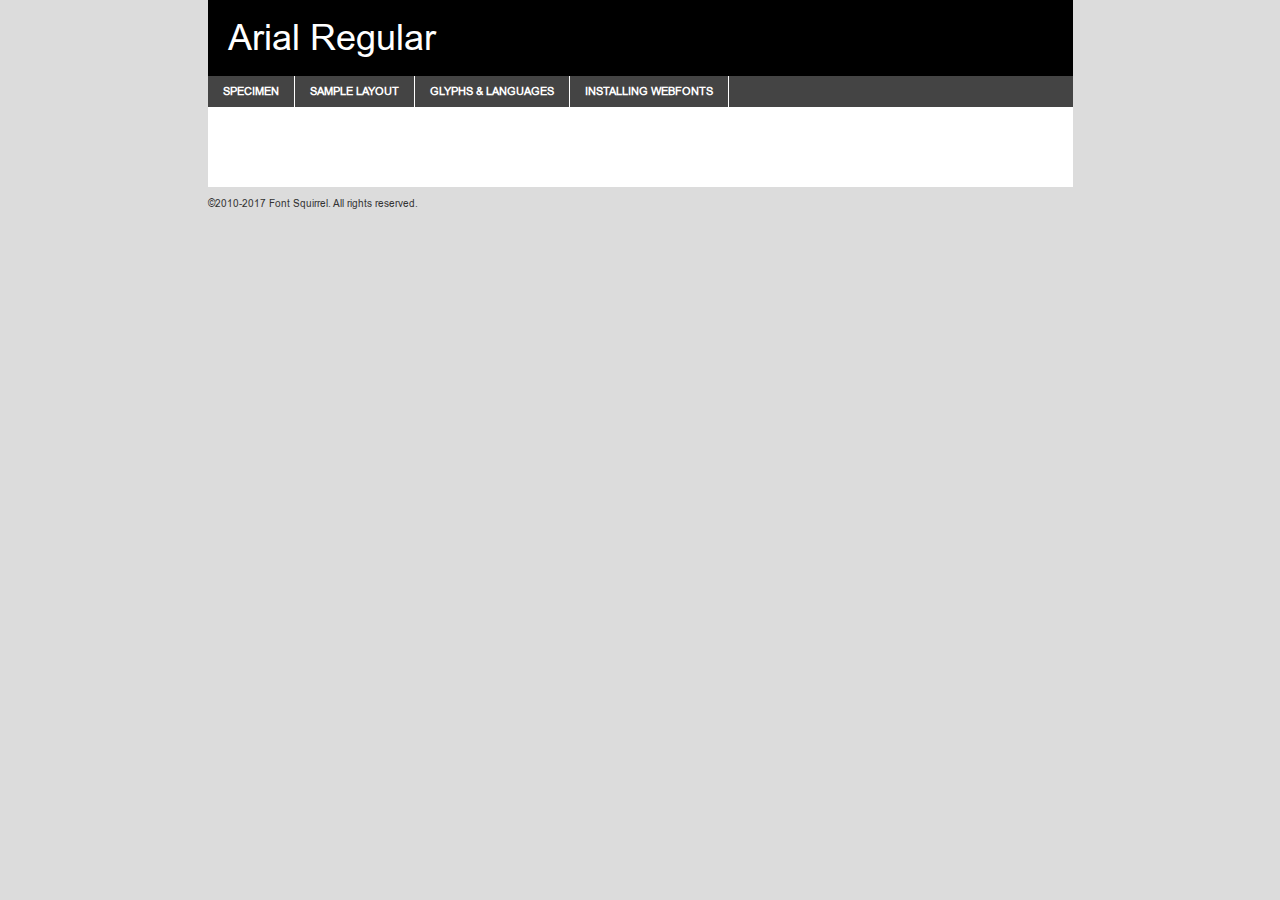
<file: assets/fonts/arial-demo.html>
<!DOCTYPE html PUBLIC "-//W3C//DTD XHTML 1.0 Transitional//EN"
        "http://www.w3.org/TR/xhtml1/DTD/xhtml1-transitional.dtd">

<html xmlns="http://www.w3.org/1999/xhtml" xml:lang="en" lang="en">
<head>
    <meta http-equiv="Content-Type" content="text/html; charset=utf-8"/>
    <script src="http://ajax.googleapis.com/ajax/libs/jquery/1.7.2/jquery.min.js" type="text/javascript" charset="utf-8"></script>
    <script type="text/javascript">
		(function($) {
			$.fn.easyTabs = function(option) {
				var param = jQuery.extend({ fadeSpeed: 'fast', defaultContent: 1, activeClass: 'active' }, option);
				$(this).each(function() {
					var thisId = '#' + this.id;
					if ( param.defaultContent == '' )
					{
						param.defaultContent = 1;
					}
					if ( typeof param.defaultContent == 'number' )
					{
						var defaultTab = $(thisId + ' .tabs li:eq(' + (param.defaultContent - 1) + ') a').attr('href').substr(1);
					}
					else
					{
						var defaultTab = param.defaultContent;
					}
					$(thisId + ' .tabs li a').each(function() {
						var tabToHide = $(this).attr('href').substr(1);
						$('#' + tabToHide).addClass('easytabs-tab-content');
					});
					hideAll();
					changeContent(defaultTab);

					function hideAll() {$(thisId + ' .easytabs-tab-content').hide();}

					function changeContent(tabId)
					{
						hideAll();
						$(thisId + ' .tabs li').removeClass(param.activeClass);
						$(thisId + ' .tabs li a[href=#' + tabId + ']').closest('li').addClass(param.activeClass);
						if ( param.fadeSpeed != 'none' )
						{
							$(thisId + ' #' + tabId).fadeIn(param.fadeSpeed);
						}
						else
						{
							$(thisId + ' #' + tabId).show();
						}
					}

					$(thisId + ' .tabs li').click(function() {
						var tabId = $(this).find('a').attr('href').substr(1);
						changeContent(tabId);
						return false;
					});
				});
			}
		})(jQuery);
    </script>
    <link rel="stylesheet" href="specimen_files/specimen_stylesheet.css" type="text/css" charset="utf-8"/>
    <link rel="stylesheet" href="stylesheet.css" type="text/css" charset="utf-8"/>

    <style type="text/css">
        		body {
			font-family: 'arial';
        		}

            </style>

    <title>Arial Regular Specimen</title>


    <script type="text/javascript" charset="utf-8">
		$(document).ready(function() {
			$('#container').easyTabs({ defaultContent: 1 });
		});
    </script>
</head>

<body>
<div id="container">
    <div id="header">
		Arial Regular    </div>
    <ul class="tabs">
        <li><a href="#specimen">Specimen</a></li>
        <li><a href="#layout">Sample Layout</a></li>
		        <li><a href="#glyphs">Glyphs &amp; Languages</a></li>
        <li><a href="#installing">Installing Webfonts</a></li>

    </ul>

    <div id="main_content">


        <div id="specimen">

            <div class="section">
                <div class="grid12 firstcol">
                    <div class="huge">AaBb</div>
                </div>
            </div>

            <div class="section">
                <div class="glyph_range">A&#x200B;B&#x200b;C&#x200b;D&#x200b;E&#x200b;F&#x200b;G&#x200b;H&#x200b;I&#x200b;J&#x200b;K&#x200b;L&#x200b;M&#x200b;N&#x200b;O&#x200b;P&#x200b;Q&#x200b;R&#x200b;S&#x200b;T&#x200b;U&#x200b;V&#x200b;W&#x200b;X&#x200b;Y&#x200b;Z&#x200b;a&#x200b;b&#x200b;c&#x200b;d&#x200b;e&#x200b;f&#x200b;g&#x200b;h&#x200b;i&#x200b;j&#x200b;k&#x200b;l&#x200b;m&#x200b;n&#x200b;o&#x200b;p&#x200b;q&#x200b;r&#x200b;s&#x200b;t&#x200b;u&#x200b;v&#x200b;w&#x200b;x&#x200b;y&#x200b;z&#x200b;1&#x200b;2&#x200b;3&#x200b;4&#x200b;5&#x200b;6&#x200b;7&#x200b;8&#x200b;9&#x200b;0&#x200b;&amp;&#x200b;.&#x200b;,&#x200b;?&#x200b;!&#x200b;&#64;&#x200b;(&#x200b;)&#x200b;#&#x200b;$&#x200b;%&#x200b;*&#x200b;+&#x200b;-&#x200b;=&#x200b;:&#x200b;;</div>
            </div>
            <div class="section">
                <div class="grid12 firstcol">
                    <table class="sample_table">
                        <tr>
                            <td>10</td>
                            <td class="size10">abcdefghijklmnopqrstuvwxyzABCDEFGHIJKLMNOPQRSTUVWXYZ0123456789abcdefghijklmnopqrstuvwxyzABCDEFGHIJKLMNOPQRSTUVWXYZ0123456789abcdefghijklmnopqrstuvwxyzABCDEFGHIJKLMNOPQRSTUVWXYZ</td>
                        </tr>
                        <tr>
                            <td>11</td>
                            <td class="size11">abcdefghijklmnopqrstuvwxyzABCDEFGHIJKLMNOPQRSTUVWXYZ0123456789abcdefghijklmnopqrstuvwxyzABCDEFGHIJKLMNOPQRSTUVWXYZ0123456789abcdefghijklmnopqrstuvwxyzABCDEFGHIJKLMNOPQRSTUVWXYZ</td>
                        </tr>
                        <tr>
                            <td>12</td>
                            <td class="size12">abcdefghijklmnopqrstuvwxyzABCDEFGHIJKLMNOPQRSTUVWXYZ0123456789abcdefghijklmnopqrstuvwxyzABCDEFGHIJKLMNOPQRSTUVWXYZ0123456789abcdefghijklmnopqrstuvwxyzABCDEFGHIJKLMNOPQRSTUVWXYZ</td>
                        </tr>
                        <tr>
                            <td>13</td>
                            <td class="size13">abcdefghijklmnopqrstuvwxyzABCDEFGHIJKLMNOPQRSTUVWXYZ0123456789abcdefghijklmnopqrstuvwxyzABCDEFGHIJKLMNOPQRSTUVWXYZ0123456789abcdefghijklmnopqrstuvwxyzABCDEFGHIJKLMNOPQRSTUVWXYZ</td>
                        </tr>
                        <tr>
                            <td>14</td>
                            <td class="size14">abcdefghijklmnopqrstuvwxyzABCDEFGHIJKLMNOPQRSTUVWXYZ0123456789abcdefghijklmnopqrstuvwxyzABCDEFGHIJKLMNOPQRSTUVWXYZ0123456789abcdefghijklmnopqrstuvwxyzABCDEFGHIJKLMNOPQRSTUVWXYZ</td>
                        </tr>
                        <tr>
                            <td>16</td>
                            <td class="size16">abcdefghijklmnopqrstuvwxyzABCDEFGHIJKLMNOPQRSTUVWXYZ0123456789abcdefghijklmnopqrstuvwxyzABCDEFGHIJKLMNOPQRSTUVWXYZ</td>
                        </tr>
                        <tr>
                            <td>18</td>
                            <td class="size18">abcdefghijklmnopqrstuvwxyzABCDEFGHIJKLMNOPQRSTUVWXYZ0123456789abcdefghijklmnopqrstuvwxyzABCDEFGHIJKLMNOPQRSTUVWXYZ</td>
                        </tr>
                        <tr>
                            <td>20</td>
                            <td class="size20">abcdefghijklmnopqrstuvwxyzABCDEFGHIJKLMNOPQRSTUVWXYZ0123456789abcdefghijklmnopqrstuvwxyzABCDEFGHIJKLMNOPQRSTUVWXYZ</td>
                        </tr>
                        <tr>
                            <td>24</td>
                            <td class="size24">abcdefghijklmnopqrstuvwxyzABCDEFGHIJKLMNOPQRSTUVWXYZ0123456789abcdefghijklmnopqrstuvwxyzABCDEFGHIJKLMNOPQRSTUVWXYZ</td>
                        </tr>
                        <tr>
                            <td>30</td>
                            <td class="size30">abcdefghijklmnopqrstuvwxyzABCDEFGHIJKLMNOPQRSTUVWXYZ0123456789abcdefghijklmnopqrstuvwxyzABCDEFGHIJKLMNOPQRSTUVWXYZ</td>
                        </tr>
                        <tr>
                            <td>36</td>
                            <td class="size36">abcdefghijklmnopqrstuvwxyzABCDEFGHIJKLMNOPQRSTUVWXYZ0123456789abcdefghijklmnopqrstuvwxyzABCDEFGHIJKLMNOPQRSTUVWXYZ</td>
                        </tr>
                        <tr>
                            <td>48</td>
                            <td class="size48">abcdefghijklmnopqrstuvwxyzABCDEFGHIJKLMNOPQRSTUVWXYZ0123456789abcdefghijklmnopqrstuvwxyzABCDEFGHIJKLMNOPQRSTUVWXYZ</td>
                        </tr>
                        <tr>
                            <td>60</td>
                            <td class="size60">abcdefghijklmnopqrstuvwxyzABCDEFGHIJKLMNOPQRSTUVWXYZ0123456789abcdefghijklmnopqrstuvwxyzABCDEFGHIJKLMNOPQRSTUVWXYZ</td>
                        </tr>
                        <tr>
                            <td>72</td>
                            <td class="size72">abcdefghijklmnopqrstuvwxyzABCDEFGHIJKLMNOPQRSTUVWXYZ0123456789abcdefghijklmnopqrstuvwxyzABCDEFGHIJKLMNOPQRSTUVWXYZ</td>
                        </tr>
                        <tr>
                            <td>90</td>
                            <td class="size90">abcdefghijklmnopqrstuvwxyzABCDEFGHIJKLMNOPQRSTUVWXYZ0123456789abcdefghijklmnopqrstuvwxyzABCDEFGHIJKLMNOPQRSTUVWXYZ</td>
                        </tr>
                    </table>

                </div>

            </div>


            <div class="section" id="bodycomparison">


                <div id="xheight">
                    <div class="fontbody">&#x25FC;&#x25FC;&#x25FC;&#x25FC;&#x25FC;&#x25FC;&#x25FC;&#x25FC;&#x25FC;&#x25FC;&#x25FC;&#x25FC;&#x25FC;&#x25FC;&#x25FC;&#x25FC;&#x25FC;&#x25FC;&#x25FC;&#x25FC;&#x25FC;&#x25FC;&#x25FC;&#x25FC;&#x25FC;&#x25FC;&#x25FC;&#x25FC;&#x25FC;&#x25FC;&#x25FC;&#x25FC;&#x25FC;&#x25FC;&#x25FC;&#x25FC;&#x25FC;&#x25FC;&#x25FC;&#x25FC;&#x25FC;&#x25FC;&#x25FC;&#x25FC;&#x25FC;&#x25FC;&#x25FC;&#x25FC;&#x25FC;&#x25FC;&#x25FC;&#x25FC;&#x25FC;&#x25FC;&#x25FC;&#x25FC;&#x25FC;&#x25FC;&#x25FC;&#x25FC;&#x25FC;&#x25FC;&#x25FC;&#x25FC;&#x25FC;&#x25FC;&#x25FC;&#x25FC;&#x25FC;&#x25FC;&#x25FC;&#x25FC;&#x25FC;&#x25FC;&#x25FC;&#x25FC;&#x25FC;&#x25FC;&#x25FC;&#x25FC;&#x25FC;&#x25FC;&#x25FC;&#x25FC;&#x25FC;&#x25FC;&#x25FC;&#x25FC;&#x25FC;&#x25FC;&#x25FC;&#x25FC;&#x25FC;&#x25FC;&#x25FC;&#x25FC;&#x25FC;&#x25FC;&#x25FC;body</div>
                    <div class="arialbody">body</div>
                    <div class="verdanabody">body</div>
                    <div class="georgiabody">body</div>
                </div>
                <div class="fontbody" style="z-index:1">
                    body<span>Arial Regular</span>
                </div>
                <div class="arialbody" style="z-index:1">
                    body<span>Arial</span>
                </div>
                <div class="verdanabody" style="z-index:1">
                    body<span>Verdana</span>
                </div>
                <div class="georgiabody" style="z-index:1">
                    body<span>Georgia</span>
                </div>


            </div>


            <div class="section psample psample_row1" id="">

                <div class="grid2 firstcol">
                    <p class="size10"><span>10.</span>Aenean lacinia bibendum nulla sed consectetur. Fusce dapibus, tellus ac cursus commodo, tortor mauris condimentum nibh, ut fermentum massa justo sit amet risus. Nullam id dolor id nibh ultricies vehicula ut id elit. Cum sociis natoque penatibus et magnis dis parturient montes, nascetur ridiculus mus. Nulla vitae elit libero, a pharetra augue.</p>

                </div>
                <div class="grid3">
                    <p class="size11"><span>11.</span>Aenean lacinia bibendum nulla sed consectetur. Fusce dapibus, tellus ac cursus commodo, tortor mauris condimentum nibh, ut fermentum massa justo sit amet risus. Nullam id dolor id nibh ultricies vehicula ut id elit. Cum sociis natoque penatibus et magnis dis parturient montes, nascetur ridiculus mus. Nulla vitae elit libero, a pharetra augue.</p>

                </div>
                <div class="grid3">
                    <p class="size12"><span>12.</span>Aenean lacinia bibendum nulla sed consectetur. Fusce dapibus, tellus ac cursus commodo, tortor mauris condimentum nibh, ut fermentum massa justo sit amet risus. Nullam id dolor id nibh ultricies vehicula ut id elit. Cum sociis natoque penatibus et magnis dis parturient montes, nascetur ridiculus mus. Nulla vitae elit libero, a pharetra augue.</p>

                </div>
                <div class="grid4">
                    <p class="size13"><span>13.</span>Aenean lacinia bibendum nulla sed consectetur. Fusce dapibus, tellus ac cursus commodo, tortor mauris condimentum nibh, ut fermentum massa justo sit amet risus. Nullam id dolor id nibh ultricies vehicula ut id elit. Cum sociis natoque penatibus et magnis dis parturient montes, nascetur ridiculus mus. Nulla vitae elit libero, a pharetra augue.</p>

                </div>
                <div class="white_blend"></div>

            </div>
            <div class="section psample psample_row2" id="">
                <div class="grid3 firstcol">
                    <p class="size14"><span>14.</span>Aenean lacinia bibendum nulla sed consectetur. Fusce dapibus, tellus ac cursus commodo, tortor mauris condimentum nibh, ut fermentum massa justo sit amet risus. Nullam id dolor id nibh ultricies vehicula ut id elit. Cum sociis natoque penatibus et magnis dis parturient montes, nascetur ridiculus mus. Nulla vitae elit libero, a pharetra augue.</p>

                </div>
                <div class="grid4">
                    <p class="size16"><span>16.</span>Aenean lacinia bibendum nulla sed consectetur. Fusce dapibus, tellus ac cursus commodo, tortor mauris condimentum nibh, ut fermentum massa justo sit amet risus. Nullam id dolor id nibh ultricies vehicula ut id elit. Cum sociis natoque penatibus et magnis dis parturient montes, nascetur ridiculus mus. Nulla vitae elit libero, a pharetra augue.</p>

                </div>
                <div class="grid5">
                    <p class="size18"><span>18.</span>Aenean lacinia bibendum nulla sed consectetur. Fusce dapibus, tellus ac cursus commodo, tortor mauris condimentum nibh, ut fermentum massa justo sit amet risus. Nullam id dolor id nibh ultricies vehicula ut id elit. Cum sociis natoque penatibus et magnis dis parturient montes, nascetur ridiculus mus. Nulla vitae elit libero, a pharetra augue.</p>

                </div>

                <div class="white_blend"></div>

            </div>

            <div class="section psample psample_row3" id="">
                <div class="grid5 firstcol">
                    <p class="size20"><span>20.</span>Aenean lacinia bibendum nulla sed consectetur. Fusce dapibus, tellus ac cursus commodo, tortor mauris condimentum nibh, ut fermentum massa justo sit amet risus. Nullam id dolor id nibh ultricies vehicula ut id elit. Cum sociis natoque penatibus et magnis dis parturient montes, nascetur ridiculus mus. Nulla vitae elit libero, a pharetra augue.</p>
                </div>
                <div class="grid7">
                    <p class="size24"><span>24.</span>Aenean lacinia bibendum nulla sed consectetur. Fusce dapibus, tellus ac cursus commodo, tortor mauris condimentum nibh, ut fermentum massa justo sit amet risus. Nullam id dolor id nibh ultricies vehicula ut id elit. Cum sociis natoque penatibus et magnis dis parturient montes, nascetur ridiculus mus. Nulla vitae elit libero, a pharetra augue.</p>
                </div>

                <div class="white_blend"></div>

            </div>

            <div class="section psample psample_row4" id="">
                <div class="grid12 firstcol">
                    <p class="size30"><span>30.</span>Aenean lacinia bibendum nulla sed consectetur. Fusce dapibus, tellus ac cursus commodo, tortor mauris condimentum nibh, ut fermentum massa justo sit amet risus. Nullam id dolor id nibh ultricies vehicula ut id elit. Cum sociis natoque penatibus et magnis dis parturient montes, nascetur ridiculus mus. Nulla vitae elit libero, a pharetra augue.</p>
                </div>
                <div class="white_blend"></div>

            </div>


            <div class="section psample psample_row1 fullreverse">
                <div class="grid2 firstcol">
                    <p class="size10"><span>10.</span>Aenean lacinia bibendum nulla sed consectetur. Fusce dapibus, tellus ac cursus commodo, tortor mauris condimentum nibh, ut fermentum massa justo sit amet risus. Nullam id dolor id nibh ultricies vehicula ut id elit. Cum sociis natoque penatibus et magnis dis parturient montes, nascetur ridiculus mus. Nulla vitae elit libero, a pharetra augue.</p>

                </div>
                <div class="grid3">
                    <p class="size11"><span>11.</span>Aenean lacinia bibendum nulla sed consectetur. Fusce dapibus, tellus ac cursus commodo, tortor mauris condimentum nibh, ut fermentum massa justo sit amet risus. Nullam id dolor id nibh ultricies vehicula ut id elit. Cum sociis natoque penatibus et magnis dis parturient montes, nascetur ridiculus mus. Nulla vitae elit libero, a pharetra augue.</p>

                </div>
                <div class="grid3">
                    <p class="size12"><span>12.</span>Aenean lacinia bibendum nulla sed consectetur. Fusce dapibus, tellus ac cursus commodo, tortor mauris condimentum nibh, ut fermentum massa justo sit amet risus. Nullam id dolor id nibh ultricies vehicula ut id elit. Cum sociis natoque penatibus et magnis dis parturient montes, nascetur ridiculus mus. Nulla vitae elit libero, a pharetra augue.</p>

                </div>
                <div class="grid4">
                    <p class="size13"><span>13.</span>Aenean lacinia bibendum nulla sed consectetur. Fusce dapibus, tellus ac cursus commodo, tortor mauris condimentum nibh, ut fermentum massa justo sit amet risus. Nullam id dolor id nibh ultricies vehicula ut id elit. Cum sociis natoque penatibus et magnis dis parturient montes, nascetur ridiculus mus. Nulla vitae elit libero, a pharetra augue.</p>

                </div>
                <div class="black_blend"></div>

            </div>

            <div class="section psample psample_row2 fullreverse">
                <div class="grid3 firstcol">
                    <p class="size14"><span>14.</span>Aenean lacinia bibendum nulla sed consectetur. Fusce dapibus, tellus ac cursus commodo, tortor mauris condimentum nibh, ut fermentum massa justo sit amet risus. Nullam id dolor id nibh ultricies vehicula ut id elit. Cum sociis natoque penatibus et magnis dis parturient montes, nascetur ridiculus mus. Nulla vitae elit libero, a pharetra augue.</p>

                </div>
                <div class="grid4">
                    <p class="size16"><span>16.</span>Aenean lacinia bibendum nulla sed consectetur. Fusce dapibus, tellus ac cursus commodo, tortor mauris condimentum nibh, ut fermentum massa justo sit amet risus. Nullam id dolor id nibh ultricies vehicula ut id elit. Cum sociis natoque penatibus et magnis dis parturient montes, nascetur ridiculus mus. Nulla vitae elit libero, a pharetra augue.</p>

                </div>
                <div class="grid5">
                    <p class="size18"><span>18.</span>Aenean lacinia bibendum nulla sed consectetur. Fusce dapibus, tellus ac cursus commodo, tortor mauris condimentum nibh, ut fermentum massa justo sit amet risus. Nullam id dolor id nibh ultricies vehicula ut id elit. Cum sociis natoque penatibus et magnis dis parturient montes, nascetur ridiculus mus. Nulla vitae elit libero, a pharetra augue.</p>

                </div>
                <div class="black_blend"></div>

            </div>

            <div class="section psample fullreverse psample_row3" id="">
                <div class="grid5 firstcol">
                    <p class="size20"><span>20.</span>Aenean lacinia bibendum nulla sed consectetur. Fusce dapibus, tellus ac cursus commodo, tortor mauris condimentum nibh, ut fermentum massa justo sit amet risus. Nullam id dolor id nibh ultricies vehicula ut id elit. Cum sociis natoque penatibus et magnis dis parturient montes, nascetur ridiculus mus. Nulla vitae elit libero, a pharetra augue.</p>
                </div>
                <div class="grid7">
                    <p class="size24"><span>24.</span>Aenean lacinia bibendum nulla sed consectetur. Fusce dapibus, tellus ac cursus commodo, tortor mauris condimentum nibh, ut fermentum massa justo sit amet risus. Nullam id dolor id nibh ultricies vehicula ut id elit. Cum sociis natoque penatibus et magnis dis parturient montes, nascetur ridiculus mus. Nulla vitae elit libero, a pharetra augue.</p>
                </div>

                <div class="black_blend"></div>

            </div>

            <div class="section psample fullreverse psample_row4" id="" style="border-bottom: 20px #000 solid;">
                <div class="grid12 firstcol">
                    <p class="size30"><span>30.</span>Aenean lacinia bibendum nulla sed consectetur. Fusce dapibus, tellus ac cursus commodo, tortor mauris condimentum nibh, ut fermentum massa justo sit amet risus. Nullam id dolor id nibh ultricies vehicula ut id elit. Cum sociis natoque penatibus et magnis dis parturient montes, nascetur ridiculus mus. Nulla vitae elit libero, a pharetra augue.</p>
                </div>
                <div class="black_blend"></div>

            </div>


        </div>

        <div id="layout">

            <div class="section">

                <div class="grid12 firstcol">
                    <h1>Lorem Ipsum Dolor</h1>
                    <h2>Etiam porta sem malesuada magna mollis euismod</h2>

                    <p class="byline">By <a href="#link">Aenean Lacinia</a></p>
                </div>
            </div>
            <div class="section">
                <div class="grid8 firstcol">
                    <p class="large">Donec sed odio dui. Morbi leo risus, porta ac consectetur ac, vestibulum at eros. Fusce dapibus, tellus ac cursus commodo, tortor mauris condimentum nibh, ut fermentum massa justo sit amet risus. </p>


                    <h3>Pellentesque ornare sem</h3>

                    <p>Maecenas sed diam eget risus varius blandit sit amet non magna. Maecenas faucibus mollis interdum. Donec ullamcorper nulla non metus auctor fringilla. Nullam id dolor id nibh ultricies vehicula ut id elit. Nullam id dolor id nibh ultricies vehicula ut id elit. </p>

                    <p>Aenean eu leo quam. Pellentesque ornare sem lacinia quam venenatis vestibulum. Lorem ipsum dolor sit amet, consectetur adipiscing elit. Cum sociis natoque penatibus et magnis dis parturient montes, nascetur ridiculus mus. </p>

                    <p>Nulla vitae elit libero, a pharetra augue. Praesent commodo cursus magna, vel scelerisque nisl consectetur et. Aenean lacinia bibendum nulla sed consectetur. </p>

                    <p>Nullam quis risus eget urna mollis ornare vel eu leo. Nullam quis risus eget urna mollis ornare vel eu leo. Maecenas sed diam eget risus varius blandit sit amet non magna. Donec ullamcorper nulla non metus auctor fringilla. </p>

                    <h3>Cras mattis consectetur</h3>

                    <p>Aenean eu leo quam. Pellentesque ornare sem lacinia quam venenatis vestibulum. Aenean lacinia bibendum nulla sed consectetur. Integer posuere erat a ante venenatis dapibus posuere velit aliquet. Cras mattis consectetur purus sit amet fermentum. </p>

                    <p>Nullam id dolor id nibh ultricies vehicula ut id elit. Nullam quis risus eget urna mollis ornare vel eu leo. Cras mattis consectetur purus sit amet fermentum.</p>
                </div>

                <div class="grid4 sidebar">

                    <div class="box reverse">
                        <p class="last">Nullam quis risus eget urna mollis ornare vel eu leo. Donec ullamcorper nulla non metus auctor fringilla. Cras mattis consectetur purus sit amet fermentum. Sed posuere consectetur est at lobortis. Lorem ipsum dolor sit amet, consectetur adipiscing elit. </p>
                    </div>

                    <p class="caption">Maecenas sed diam eget risus varius.</p>

                    <p>Vestibulum id ligula porta felis euismod semper. Integer posuere erat a ante venenatis dapibus posuere velit aliquet. Vestibulum id ligula porta felis euismod semper. Sed posuere consectetur est at lobortis. Maecenas sed diam eget risus varius blandit sit amet non magna. Fusce dapibus, tellus ac cursus commodo, tortor mauris condimentum nibh, ut fermentum massa justo sit amet risus. </p>


                    <p>Duis mollis, est non commodo luctus, nisi erat porttitor ligula, eget lacinia odio sem nec elit. Aenean lacinia bibendum nulla sed consectetur. Vivamus sagittis lacus vel augue laoreet rutrum faucibus dolor auctor. Aenean lacinia bibendum nulla sed consectetur. Nullam quis risus eget urna mollis ornare vel eu leo. </p>

                    <p>Praesent commodo cursus magna, vel scelerisque nisl consectetur et. Donec ullamcorper nulla non metus auctor fringilla. Maecenas faucibus mollis interdum. Fusce dapibus, tellus ac cursus commodo, tortor mauris condimentum nibh, ut fermentum massa justo sit amet risus. </p>

                </div>
            </div>

        </div>


		

        <div id="glyphs">
            <div class="section">
                <div class="grid12 firstcol">

                    <h1>Language Support</h1>
                    <p>The subset of Arial Regular in this kit supports the following languages:<br/>

						English, Arrernte, Bislama, Cebuano, Fijian, Gilbertese, Hmong, Ibanag, Iloko_ilokano, Interglossa_glosa, Interlingua, Lojban, Norfolk_pitcairnese, Oromo, Rotokas, Seychelles_creole, Shona, Somali, Southern_ndebele, Swahili, Swati_swazi, Tok_pisin, Warlpiri, Xhosa, Zulu, Latinbasic, Ubasic, Demo                    </p>
                    <h1>Glyph Chart</h1>
                    <p>The subset of Arial Regular in this kit includes all the glyphs listed below. Unicode entities are included above each glyph to help you insert individual characters into your layout.</p>
                    <div id="glyph_chart">

																				                                <div><p>&amp;#13;</p>&#13;</div>
																				                                <div><p>&amp;#32;</p>&#32;</div>
																				                                <div><p>&amp;#33;</p>&#33;</div>
																				                                <div><p>&amp;#34;</p>&#34;</div>
																				                                <div><p>&amp;#35;</p>&#35;</div>
																				                                <div><p>&amp;#36;</p>&#36;</div>
																				                                <div><p>&amp;#37;</p>&#37;</div>
																				                                <div><p>&amp;#38;</p>&#38;</div>
																				                                <div><p>&amp;#39;</p>&#39;</div>
																				                                <div><p>&amp;#40;</p>&#40;</div>
																				                                <div><p>&amp;#41;</p>&#41;</div>
																				                                <div><p>&amp;#42;</p>&#42;</div>
																				                                <div><p>&amp;#43;</p>&#43;</div>
																				                                <div><p>&amp;#44;</p>&#44;</div>
																				                                <div><p>&amp;#45;</p>&#45;</div>
																				                                <div><p>&amp;#46;</p>&#46;</div>
																				                                <div><p>&amp;#47;</p>&#47;</div>
																				                                <div><p>&amp;#48;</p>&#48;</div>
																				                                <div><p>&amp;#49;</p>&#49;</div>
																				                                <div><p>&amp;#50;</p>&#50;</div>
																				                                <div><p>&amp;#51;</p>&#51;</div>
																				                                <div><p>&amp;#52;</p>&#52;</div>
																				                                <div><p>&amp;#53;</p>&#53;</div>
																				                                <div><p>&amp;#54;</p>&#54;</div>
																				                                <div><p>&amp;#55;</p>&#55;</div>
																				                                <div><p>&amp;#56;</p>&#56;</div>
																				                                <div><p>&amp;#57;</p>&#57;</div>
																				                                <div><p>&amp;#58;</p>&#58;</div>
																				                                <div><p>&amp;#59;</p>&#59;</div>
																				                                <div><p>&amp;#60;</p>&#60;</div>
																				                                <div><p>&amp;#61;</p>&#61;</div>
																				                                <div><p>&amp;#62;</p>&#62;</div>
																				                                <div><p>&amp;#63;</p>&#63;</div>
																				                                <div><p>&amp;#64;</p>&#64;</div>
																				                                <div><p>&amp;#65;</p>&#65;</div>
																				                                <div><p>&amp;#66;</p>&#66;</div>
																				                                <div><p>&amp;#67;</p>&#67;</div>
																				                                <div><p>&amp;#68;</p>&#68;</div>
																				                                <div><p>&amp;#69;</p>&#69;</div>
																				                                <div><p>&amp;#70;</p>&#70;</div>
																				                                <div><p>&amp;#71;</p>&#71;</div>
																				                                <div><p>&amp;#72;</p>&#72;</div>
																				                                <div><p>&amp;#73;</p>&#73;</div>
																				                                <div><p>&amp;#74;</p>&#74;</div>
																				                                <div><p>&amp;#75;</p>&#75;</div>
																				                                <div><p>&amp;#76;</p>&#76;</div>
																				                                <div><p>&amp;#77;</p>&#77;</div>
																				                                <div><p>&amp;#78;</p>&#78;</div>
																				                                <div><p>&amp;#79;</p>&#79;</div>
																				                                <div><p>&amp;#80;</p>&#80;</div>
																				                                <div><p>&amp;#81;</p>&#81;</div>
																				                                <div><p>&amp;#82;</p>&#82;</div>
																				                                <div><p>&amp;#83;</p>&#83;</div>
																				                                <div><p>&amp;#84;</p>&#84;</div>
																				                                <div><p>&amp;#85;</p>&#85;</div>
																				                                <div><p>&amp;#86;</p>&#86;</div>
																				                                <div><p>&amp;#87;</p>&#87;</div>
																				                                <div><p>&amp;#88;</p>&#88;</div>
																				                                <div><p>&amp;#89;</p>&#89;</div>
																				                                <div><p>&amp;#90;</p>&#90;</div>
																				                                <div><p>&amp;#91;</p>&#91;</div>
																				                                <div><p>&amp;#92;</p>&#92;</div>
																				                                <div><p>&amp;#93;</p>&#93;</div>
																				                                <div><p>&amp;#94;</p>&#94;</div>
																				                                <div><p>&amp;#95;</p>&#95;</div>
																				                                <div><p>&amp;#96;</p>&#96;</div>
																				                                <div><p>&amp;#97;</p>&#97;</div>
																				                                <div><p>&amp;#98;</p>&#98;</div>
																				                                <div><p>&amp;#99;</p>&#99;</div>
																				                                <div><p>&amp;#100;</p>&#100;</div>
																				                                <div><p>&amp;#101;</p>&#101;</div>
																				                                <div><p>&amp;#102;</p>&#102;</div>
																				                                <div><p>&amp;#103;</p>&#103;</div>
																				                                <div><p>&amp;#104;</p>&#104;</div>
																				                                <div><p>&amp;#105;</p>&#105;</div>
																				                                <div><p>&amp;#106;</p>&#106;</div>
																				                                <div><p>&amp;#107;</p>&#107;</div>
																				                                <div><p>&amp;#108;</p>&#108;</div>
																				                                <div><p>&amp;#109;</p>&#109;</div>
																				                                <div><p>&amp;#110;</p>&#110;</div>
																				                                <div><p>&amp;#111;</p>&#111;</div>
																				                                <div><p>&amp;#112;</p>&#112;</div>
																				                                <div><p>&amp;#113;</p>&#113;</div>
																				                                <div><p>&amp;#114;</p>&#114;</div>
																				                                <div><p>&amp;#115;</p>&#115;</div>
																				                                <div><p>&amp;#116;</p>&#116;</div>
																				                                <div><p>&amp;#117;</p>&#117;</div>
																				                                <div><p>&amp;#118;</p>&#118;</div>
																				                                <div><p>&amp;#119;</p>&#119;</div>
																				                                <div><p>&amp;#120;</p>&#120;</div>
																				                                <div><p>&amp;#121;</p>&#121;</div>
																				                                <div><p>&amp;#122;</p>&#122;</div>
																				                                <div><p>&amp;#123;</p>&#123;</div>
																				                                <div><p>&amp;#124;</p>&#124;</div>
																				                                <div><p>&amp;#125;</p>&#125;</div>
																				                                <div><p>&amp;#126;</p>&#126;</div>
																				                                <div><p>&amp;#160;</p>&#160;</div>
																				                                <div><p>&amp;#161;</p>&#161;</div>
																				                                <div><p>&amp;#162;</p>&#162;</div>
																				                                <div><p>&amp;#163;</p>&#163;</div>
																				                                <div><p>&amp;#164;</p>&#164;</div>
																				                                <div><p>&amp;#165;</p>&#165;</div>
																				                                <div><p>&amp;#166;</p>&#166;</div>
																				                                <div><p>&amp;#167;</p>&#167;</div>
																				                                <div><p>&amp;#168;</p>&#168;</div>
																				                                <div><p>&amp;#169;</p>&#169;</div>
																				                                <div><p>&amp;#170;</p>&#170;</div>
																				                                <div><p>&amp;#171;</p>&#171;</div>
																				                                <div><p>&amp;#172;</p>&#172;</div>
																				                                <div><p>&amp;#173;</p>&#173;</div>
																				                                <div><p>&amp;#174;</p>&#174;</div>
																				                                <div><p>&amp;#175;</p>&#175;</div>
																				                                <div><p>&amp;#176;</p>&#176;</div>
																				                                <div><p>&amp;#177;</p>&#177;</div>
																				                                <div><p>&amp;#178;</p>&#178;</div>
																				                                <div><p>&amp;#179;</p>&#179;</div>
																				                                <div><p>&amp;#180;</p>&#180;</div>
																				                                <div><p>&amp;#181;</p>&#181;</div>
																				                                <div><p>&amp;#182;</p>&#182;</div>
																				                                <div><p>&amp;#183;</p>&#183;</div>
																				                                <div><p>&amp;#184;</p>&#184;</div>
																				                                <div><p>&amp;#185;</p>&#185;</div>
																				                                <div><p>&amp;#186;</p>&#186;</div>
																				                                <div><p>&amp;#187;</p>&#187;</div>
																				                                <div><p>&amp;#188;</p>&#188;</div>
																				                                <div><p>&amp;#189;</p>&#189;</div>
																				                                <div><p>&amp;#190;</p>&#190;</div>
																				                                <div><p>&amp;#191;</p>&#191;</div>
																				                                <div><p>&amp;#198;</p>&#198;</div>
																				                                <div><p>&amp;#208;</p>&#208;</div>
																				                                <div><p>&amp;#215;</p>&#215;</div>
																				                                <div><p>&amp;#216;</p>&#216;</div>
																				                                <div><p>&amp;#222;</p>&#222;</div>
																				                                <div><p>&amp;#223;</p>&#223;</div>
																				                                <div><p>&amp;#230;</p>&#230;</div>
																				                                <div><p>&amp;#240;</p>&#240;</div>
																				                                <div><p>&amp;#247;</p>&#247;</div>
																				                                <div><p>&amp;#248;</p>&#248;</div>
																				                                <div><p>&amp;#254;</p>&#254;</div>
																				                                <div><p>&amp;#305;</p>&#305;</div>
																				                                <div><p>&amp;#338;</p>&#338;</div>
																				                                <div><p>&amp;#339;</p>&#339;</div>
																				                                <div><p>&amp;#710;</p>&#710;</div>
																				                                <div><p>&amp;#730;</p>&#730;</div>
																				                                <div><p>&amp;#732;</p>&#732;</div>
																				                                <div><p>&amp;#8192;</p>&#8192;</div>
																				                                <div><p>&amp;#8193;</p>&#8193;</div>
																				                                <div><p>&amp;#8194;</p>&#8194;</div>
																				                                <div><p>&amp;#8195;</p>&#8195;</div>
																				                                <div><p>&amp;#8196;</p>&#8196;</div>
																				                                <div><p>&amp;#8197;</p>&#8197;</div>
																				                                <div><p>&amp;#8198;</p>&#8198;</div>
																				                                <div><p>&amp;#8199;</p>&#8199;</div>
																				                                <div><p>&amp;#8200;</p>&#8200;</div>
																				                                <div><p>&amp;#8201;</p>&#8201;</div>
																				                                <div><p>&amp;#8202;</p>&#8202;</div>
																				                                <div><p>&amp;#8208;</p>&#8208;</div>
																				                                <div><p>&amp;#8209;</p>&#8209;</div>
																				                                <div><p>&amp;#8210;</p>&#8210;</div>
																				                                <div><p>&amp;#8211;</p>&#8211;</div>
																				                                <div><p>&amp;#8212;</p>&#8212;</div>
																				                                <div><p>&amp;#8216;</p>&#8216;</div>
																				                                <div><p>&amp;#8217;</p>&#8217;</div>
																				                                <div><p>&amp;#8218;</p>&#8218;</div>
																				                                <div><p>&amp;#8220;</p>&#8220;</div>
																				                                <div><p>&amp;#8221;</p>&#8221;</div>
																				                                <div><p>&amp;#8222;</p>&#8222;</div>
																				                                <div><p>&amp;#8226;</p>&#8226;</div>
																				                                <div><p>&amp;#8230;</p>&#8230;</div>
																				                                <div><p>&amp;#8239;</p>&#8239;</div>
																				                                <div><p>&amp;#8249;</p>&#8249;</div>
																				                                <div><p>&amp;#8250;</p>&#8250;</div>
																				                                <div><p>&amp;#8287;</p>&#8287;</div>
																				                                <div><p>&amp;#8364;</p>&#8364;</div>
																				                                <div><p>&amp;#8482;</p>&#8482;</div>
																				                                <div><p>&amp;#9724;</p>&#9724;</div>
																				                                <div><p>&amp;#64257;</p>&#64257;</div>
																				                                <div><p>&amp;#64258;</p>&#64258;</div>
																																													                    </div>
                </div>


            </div>
        </div>


        <div id="specs">

        </div>

        <div id="installing">
            <div class="section">
                <div class="grid7 firstcol">
                    <h1>Installing Webfonts</h1>

                    <p>Webfonts are supported by all major browser platforms but not all in the same way. There are currently four different font formats that must be included in order to target all browsers. This includes TTF, WOFF, EOT and SVG.</p>

                    <h2>1. Upload your webfonts</h2>
                    <p>You must upload your webfont kit to your website. They should be in or near the same directory as your CSS files.</p>

                    <h2>2. Include the webfont stylesheet</h2>
                    <p>A special CSS @font-face declaration helps the various browsers select the appropriate font it needs without causing you a bunch of headaches. Learn more about this syntax by reading the <a href="https://www.fontspring.com/blog/further-hardening-of-the-bulletproof-syntax">Fontspring blog post</a> about it. The code for it is as follows:</p>


                    <code>
                        @font-face{
                        font-family: 'MyWebFont';
                        src: url('WebFont.eot');
                        src: url('WebFont.eot?#iefix') format('embedded-opentype'),
                        url('WebFont.woff') format('woff'),
                        url('WebFont.ttf') format('truetype'),
                        url('WebFont.svg#webfont') format('svg');
                        }
                    </code>

                    <p>We've already gone ahead and generated the code for you. All you have to do is link to the stylesheet in your HTML, like this:</p>
                    <code>&lt;link rel=&quot;stylesheet&quot; href=&quot;stylesheet.css&quot; type=&quot;text/css&quot; charset=&quot;utf-8&quot; /&gt;</code>

                    <h2>3. Modify your own stylesheet</h2>
                    <p>To take advantage of your new fonts, you must tell your stylesheet to use them. Look at the original @font-face declaration above and find the property called "font-family." The name linked there will be what you use to reference the font. Prepend that webfont name to the font stack in the "font-family" property, inside the selector you want to change. For example:</p>
                    <code>p { font-family: 'WebFont', Arial, sans-serif; }</code>

                    <h2>4. Test</h2>
                    <p>Getting webfonts to work cross-browser <em>can</em> be tricky. Use the information in the sidebar to help you if you find that fonts aren't loading in a particular browser.</p>
                </div>

                <div class="grid5 sidebar">
                    <div class="box">
                        <h2>Troubleshooting<br/>Font-Face Problems</h2>
                        <p>Having trouble getting your webfonts to load in your new website? Here are some tips to sort out what might be the problem.</p>

                        <h3>Fonts not showing in any browser</h3>

                        <p>This sounds like you need to work on the plumbing. You either did not upload the fonts to the correct directory, or you did not link the fonts properly in the CSS. If you've confirmed that all this is correct and you still have a problem, take a look at your .htaccess file and see if requests are getting intercepted.</p>

                        <h3>Fonts not loading in iPhone or iPad</h3>

                        <p>The most common problem here is that you are serving the fonts from an IIS server. IIS refuses to serve files that have unknown MIME types. If that is the case, you must set the MIME type for SVG to "image/svg+xml" in the server settings. Follow these instructions from Microsoft if you need help.</p>

                        <h3>Fonts not loading in Firefox</h3>

                        <p>The primary reason for this failure? You are still using a version Firefox older than 3.5. So upgrade already! If that isn't it, then you are very likely serving fonts from a different domain. Firefox requires that all font assets be served from the same domain. Lastly it is possible that you need to add WOFF to your list of MIME types (if you are serving via IIS.)</p>

                        <h3>Fonts not loading in IE</h3>

                        <p>Are you looking at Internet Explorer on an actual Windows machine or are you cheating by using a service like Adobe BrowserLab? Many of these screenshot services do not render @font-face for IE. Best to test it on a real machine.</p>

                        <h3>Fonts not loading in IE9</h3>

                        <p>IE9, like Firefox, requires that fonts be served from the same domain as the website. Make sure that is the case.</p>
                    </div>
                </div>
            </div>

        </div>

    </div>
    <div id="footer">
        <p>&copy;2010-2017 Font Squirrel. All rights reserved.</p>
    </div>
</div>
</body>
</html>
</file>
<file: assets/fonts/stylesheet.css>
/*! Generated by Font Squirrel (https://www.fontsquirrel.com) on May 4, 2023 */



@font-face {
    font-family: 'arial';
    src: url('arial-webfont.woff2') format('woff2'),
         url('arial-webfont.woff') format('woff');
    font-weight: normal;
    font-style: normal;

}
</file>
<file: assets/fonts/specimen_files/specimen_stylesheet.css>
@import url('grid_12-825-55-15.css');

/*  
	CSS Reset by Eric Meyer - Released under Public Domain
    http://meyerweb.com/eric/tools/css/reset/
*/
html, body, div, span, applet, object, iframe,
h1, h2, h3, h4, h5, h6, p, blockquote, pre,
a, abbr, acronym, address, big, cite, code,
del, dfn, em, font, img, ins, kbd, q, s, samp,
small, strike, strong, sub, sup, tt, var,
b, u, i, center, dl, dt, dd, ol, ul, li,
fieldset, form, label, legend, table,
caption, tbody, tfoot, thead, tr, th, td {
	margin:         0;
	padding:        0;
	border:         0;
	outline:        0;
	font-size:      100%;
	vertical-align: baseline;
	background:     transparent;
}

body {
	line-height: 1;
}

ol, ul {
	list-style: none;
}

blockquote, q {
	quotes: none;
}

blockquote:before, blockquote:after,
q:before, q:after {
	content: '';
	content: none;
}

:focus {
	outline: 0;
}

ins {
	text-decoration: none;
}

del {
	text-decoration: line-through;
}

table {
	border-collapse: collapse;
	border-spacing:  0;
}


body {
	color:            #000;
	background-color: #dcdcdc;
}

a {
	text-decoration: none;
	color:           #1883ba;
}

h1 {
	font-size:     32px;
	font-weight:   normal;
	font-style:    normal;
	margin-bottom: 18px;
}

h2 {
	font-size: 18px;
}

#container {
	width:  865px;
	margin: 0px auto;
}


#header {
	padding:          20px;
	font-size:        36px;
	background-color: #000;
	color:            #fff;
}

#header span {
	color: #666;
}

#main_content {
	background-color: #fff;
	padding:          60px 20px 20px;
}


#footer p {
	margin:         0;
	padding-top:    10px;
	padding-bottom: 50px;
	color:          #333;
	font:           10px Arial, sans-serif;
}

.tabs {
	width:            100%;
	height:           31px;
	background-color: #444;
}

.tabs li {
	float:            left;
	margin:           0;
	overflow:         hidden;
	background-color: #444;
}

.tabs li a {
	display:         block;
	color:           #fff;
	text-decoration: none;
	font:            bold 11px/11px 'Arial';
	text-transform:  uppercase;
	padding:         10px 15px;
	border-right:    1px solid #fff;
}

.tabs li a:hover {
	background-color: #00b3ff;

}

.tabs li.active a {
	color:            #000;
	background-color: #fff;
}


div.huge {

	font-size:      300px;
	line-height:    1em;
	padding:        0;
	letter-spacing: -.02em;
	overflow:       hidden;
}

div.glyph_range {
	font-size:   72px;
	line-height: 1.1em;
}

.size10 {
	font-size: 10px;
}

.size11 {
	font-size: 11px;
}

.size12 {
	font-size: 12px;
}

.size13 {
	font-size: 13px;
}

.size14 {
	font-size: 14px;
}

.size16 {
	font-size: 16px;
}

.size18 {
	font-size: 18px;
}

.size20 {
	font-size: 20px;
}

.size24 {
	font-size: 24px;
}

.size30 {
	font-size: 30px;
}

.size36 {
	font-size: 36px;
}

.size48 {
	font-size: 48px;
}

.size60 {
	font-size: 60px;
}

.size72 {
	font-size: 72px;
}

.size90 {
	font-size: 90px;
}


.psample_row1 {
	height: 120px;
}

.psample_row1 {
	height: 120px;
}

.psample_row2 {
	height: 160px;
}

.psample_row3 {
	height: 160px;
}

.psample_row4 {
	height: 160px;
}

.psample {
	overflow: hidden;
	position: relative;
}

.psample p {
	line-height: 1.3em;
	display:     block;
	overflow:    hidden;
	margin:      0;
}

.psample span {
	margin-right: .5em;
}

.white_blend {
	width:            100%;
	height:           61px;
	background-image: url([data-uri]);
	position:         absolute;
	bottom:           0;
}

.black_blend {
	width:            100%;
	height:           61px;
	background-image: url([data-uri]);
	position:         absolute;
	bottom:           0;
}

.fullreverse {
	background:    #000 !important;
	color:         #fff !important;
	margin-left:   -20px;
	padding-left:  20px;
	margin-right:  -20px;
	padding-right: 20px;
	padding:       20px;
	margin-bottom: 0;
}


.sample_table td {
	padding-top:    3px;
	padding-bottom: 5px;
	padding-left:   5px;
	vertical-align: middle;
	line-height:    1.2em;
}

.sample_table td:first-child {
	background-color: #eee;
	text-align:       right;
	padding-right:    5px;
	padding-left:     0;
	padding:          5px;
	font:             11px/12px 'Courier New', Courier, mono;
}

code {
	white-space:      pre;
	background-color: #eee;
	display:          block;
	padding:          10px;
	margin-bottom:    18px;
	overflow:         auto;
}


.bottom, .last {
	margin-bottom:  0 !important;
	padding-bottom: 0 !important;
}

.box {
	padding:       18px;
	margin-bottom: 18px;
	background:    #eee;
}

.reverse, .reversed {
	background: #000 !important;
	color:      #fff !important;
	border:     none !important;
}

#bodycomparison {
	position:    relative;
	overflow:    hidden;
	font-size:   72px;
	height:      90px;
	white-space: nowrap;
}

#bodycomparison div {
	font-size:   72px;
	line-height: 90px;
	display:     inline;
	margin:      0 15px 0 0;
	padding:     0;
}

#bodycomparison div span {
	font:     10px Arial;
	position: absolute;
	left:     0;
}

#xheight {
	float:       none;
	position:    absolute;
	color:       #d9f3ff;
	font-size:   72px;
	line-height: 90px;
}

.fontbody {
	position: relative;
}

.arialbody {
	font-family: Arial;
	position:    relative;
}

.verdanabody {
	font-family: Verdana;
	position:    relative;
}

.georgiabody {
	font-family: Georgia;
	position:    relative;
}

/* @group Layout page
 */

#layout h1 {
	font-size:   36px;
	line-height: 42px;
	font-weight: normal;
	font-style:  normal;
}

#layout h2 {
	font-size:   24px;
	line-height: 23px;
	font-weight: normal;
	font-style:  normal;
}

#layout h3 {
	font-size:   22px;
	line-height: 1.4em;
	margin-top:  1em;
	font-weight: normal;
	font-style:  normal;
}


#layout p.byline {
	font-size:     12px;
	margin-top:    18px;
	line-height:   12px;
	margin-bottom: 0;
}

#layout p {
	font-size:     14px;
	line-height:   21px;
	margin-bottom: .5em;
}

#layout p.large {
	font-size:   18px;
	line-height: 26px;
}

#layout .sidebar p {
	font-size:   12px;
	line-height: 1.4em;
}

#layout p.caption {
	font-size:     10px;
	margin-top:    -16px;
	margin-bottom: 18px;
}

/* @end */

/* @group Glyphs */

#glyph_chart div {
	background-color: #d9f3ff;
	color:            black;
	float:            left;
	font-size:        36px;
	height:           1.2em;
	line-height:      1.2em;
	margin-bottom:    1px;
	margin-right:     1px;
	text-align:       center;
	width:            1.2em;
	position:         relative;
	padding:          .6em .2em .2em;
}

#glyph_chart div p {
	position:         absolute;
	left:             0;
	top:              0;
	display:          block;
	text-align:       center;
	font:             bold 9px Arial, sans-serif;
	background-color: #3a768f;
	width:            100%;
	color:            #fff;
	padding:          2px 0;
}


#glyphs h1 {
	font-family: Arial, sans-serif;
}

/* @end */

/* @group Installing */

#installing {
	font: 13px Arial, sans-serif;
}

#installing p,
#glyphs p {
	line-height:   1.2em;
	margin-bottom: 18px;
	font:          13px Arial, sans-serif;
}


#installing h3 {
	font-size:  15px;
	margin-top: 18px;
}

/* @end */

#rendering h1 {
	font-family: Arial, sans-serif;
}

.render_table td {
	font:           11px 'Courier New', Courier, mono;
	vertical-align: middle;
}
</file>
